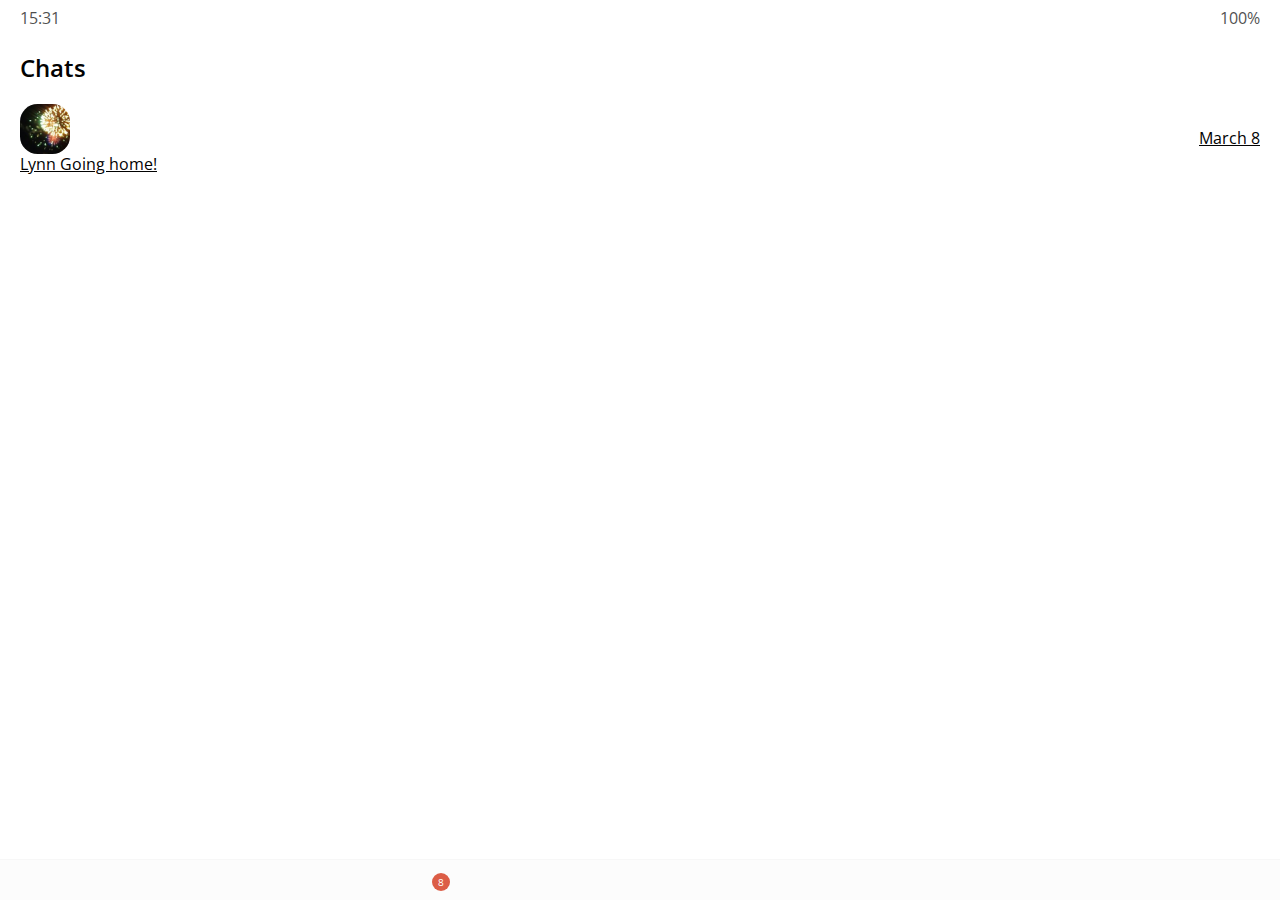
<file: index.html>
<!DOCTYPE html>
<html lang="ko">
    <head>
        <meta charset="UTF-8">
        <meta name="viewport" content="width=device-width, initial-scale=1.0">
        <meta http-equiv="X-UA-Compatible" content="ie=edge">
        <link rel="stylesheet" 
              href="https://use.fontawesome.com/releases/v5.13.0/css/all.css" 
              integrity="sha384-Bfad6CLCknfcloXFOyFnlgtENryhrpZCe29RTifKEixXQZ38WheV+i/6YWSzkz3V" 
              crossorigin="anonymous">
        <link href="css/styles.css" rel="stylesheet" />
        <title>Chats | Kakao Clone</title>
    </head>
    <body>
        <div class="status-bar">
            <div class="status-bar__column">
                <span class="status-bar__clock">15:31</span>
            </div>
            <div class="status-bar__column">
                <i class="fas fa-clock"></i>
                <i class="fas fa-volume-mute"></i>
                <i class="fas fa-wifi"></i>
                <span class="status-bar__battery-level">100%</span>
                <i class="fas fa-battery-full"></i>                
            </div>
        </div>
        <header class="header">
            <div class="header__header-column">
                <h1 class="header__title">Chats</h1>
            </div>
            <div class="header__header-column">
                <span class="header__icon">
                    <i class="fas fa-search"></i>
                </span>
                <span class="header__icon">
                    <i class="far fa-comment"></i>
                </span>
                <span class="header__icon">
                    <i class="fas fa-cog"></i>
                </span>
            </div>
        </header>
            <main class="chats">

                <ul class="chats__list">
                    <li class="chats__chat chat">
                        <a href="chat.html">
                            <div class="chats__chat friend friend--lg">
                                <div class="friend__column">
                                    <img src="images/firework.jpg" class="g-avatar friend__avatar" />
                                    <div class="friend__content">
                                        <span class="friend__name">
                                            Lynn
                                        </span>
                                        <span class="friend__bottom-text">
                                            Going home!
                                        </span>
                                    </div>
                                </div>
                                <div class="friend_column">
                                    <span class="chat__timestamp">
                                        March 8
                                    </span>
                                </div>
                            </div>
                        </a>
                    </li>
                </ul>
            </main>
        <nav class="nav">
            <ul class="nav__list">
                <li class="nav__list-item">
                    <a href="friends.html" class="nav__list-link">
                        <i class="far fa-user"></i>
                    </a>
                </li>
                <li class="nav__list-item">
                    <a href="index.html" class="nav__list-link">
                        <div class="nav__badge">8</div>
                        <i class="fas fa-comment"></i>
                    </a>
                </li>
                <li class="nav__list-item">
                    <a href="find.html" class="nav__list-link">
                        <i class="fas fa-search"></i>
                    </a>
                </li>
                <li class="nav__list-item">
                    <a href="more.html" class="nav__list-link">
                        <i class="fas fa-ellipsis-h"></i>
                    </a>
                </li>
            </ul>
        </nav>
    </body>
</html>
</file>
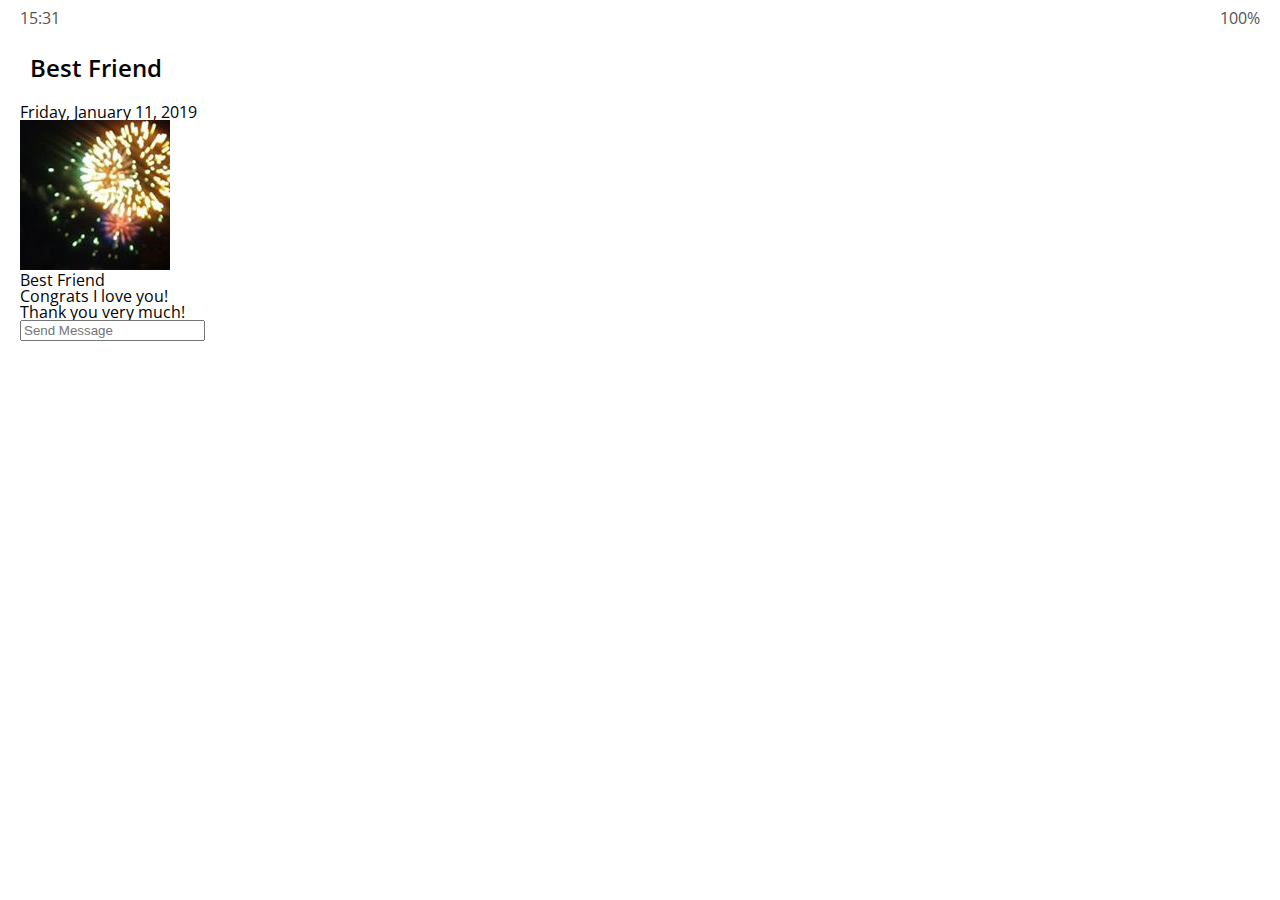
<file: chat.html>
<!DOCTYPE html>
<html lang="ko">
    <head>
        <meta charset="UTF-8">
        <meta name="viewport" content="width=device-width, initial-scale=1.0">
        <meta http-equiv="X-UA-Compatible" content="ie=edge">
        <link rel="stylesheet" 
              href="https://use.fontawesome.com/releases/v5.13.0/css/all.css" 
              integrity="sha384-Bfad6CLCknfcloXFOyFnlgtENryhrpZCe29RTifKEixXQZ38WheV+i/6YWSzkz3V" 
              crossorigin="anonymous">
        <link href="css/styles.css" rel="stylesheet" />
        <title>Chat | Kakao Clone</title>
    </head>
    <body>
        <div class="status-bar">
            <div class="status-bar__column">
                <span class="status-bar__clock">15:31</span>
            </div>
            <div class="status-bar__column">
                <i class="fas fa-clock"></i>
                <i class="fas fa-volume-mute"></i>
                <i class="fas fa-wifi"></i>
                <span class="status-bar__battery-level">100%</span>
                <i class="fas fa-battery-full"></i>                
            </div>
        </div>
        <header class="header">
            <div class="header__header-column">
                    <a href="index.html" class="header__back-btn">
                        <i class="fas fa-arrow-left fa-2x"></i>
                    </a>
                <h1 class="header__title">Best Friend</h1>
            </div>
            <div class="header__header-column">
                <span class="header__icon">
                    <i class="fas fa-search"></i>
                </span>
                <span class="header__icon">
                    <i class="fas fa-bars"></i>
                </span>
            </div>
        </header>
        <main class="chat">
            <ul class="chat__messages">
                <span class="chat__timestamp">Friday, January 11, 2019</span>
                <li class="incoming-message message">
                    <img src="images/firework.jpg" class="g-avatar message__avatar" />
                    <div class="message__content">
                        <span class="message__author">Best Friend</span>
                        <div class="message__bubble">
                            Congrats I love you!
                        </div>
                    </div>
                    <span class="message__timestamp"></span>
                </li>
                <li class="incoming-message message">
                    <span class="message__timestamp"></span>
                    <div class="message__content">
                        <div class="message__bubble">
                            Thank you very much!
                        </div>
                    </div>
                </li>
            </ul>
        </main>
        <div class="chat__write">
            <div class="chat__write-column">
                <i class="far fa-plus-square"></i>
            </div>
            <div class="chat__write-column">
                <input type="text" placeholder="Send Message" class="chat__write-input" />
            </div>
            <div class="chat__write-column">
                <span class="chat__write-icon">
                    <i class="far fa-smile-wink"></i>
                </span>
                <span class="chat__write-icon">
                    <i class="fas fa-microphone"></i>
                </span>
            </div>
        </div>
    </body>
</html>
</file>
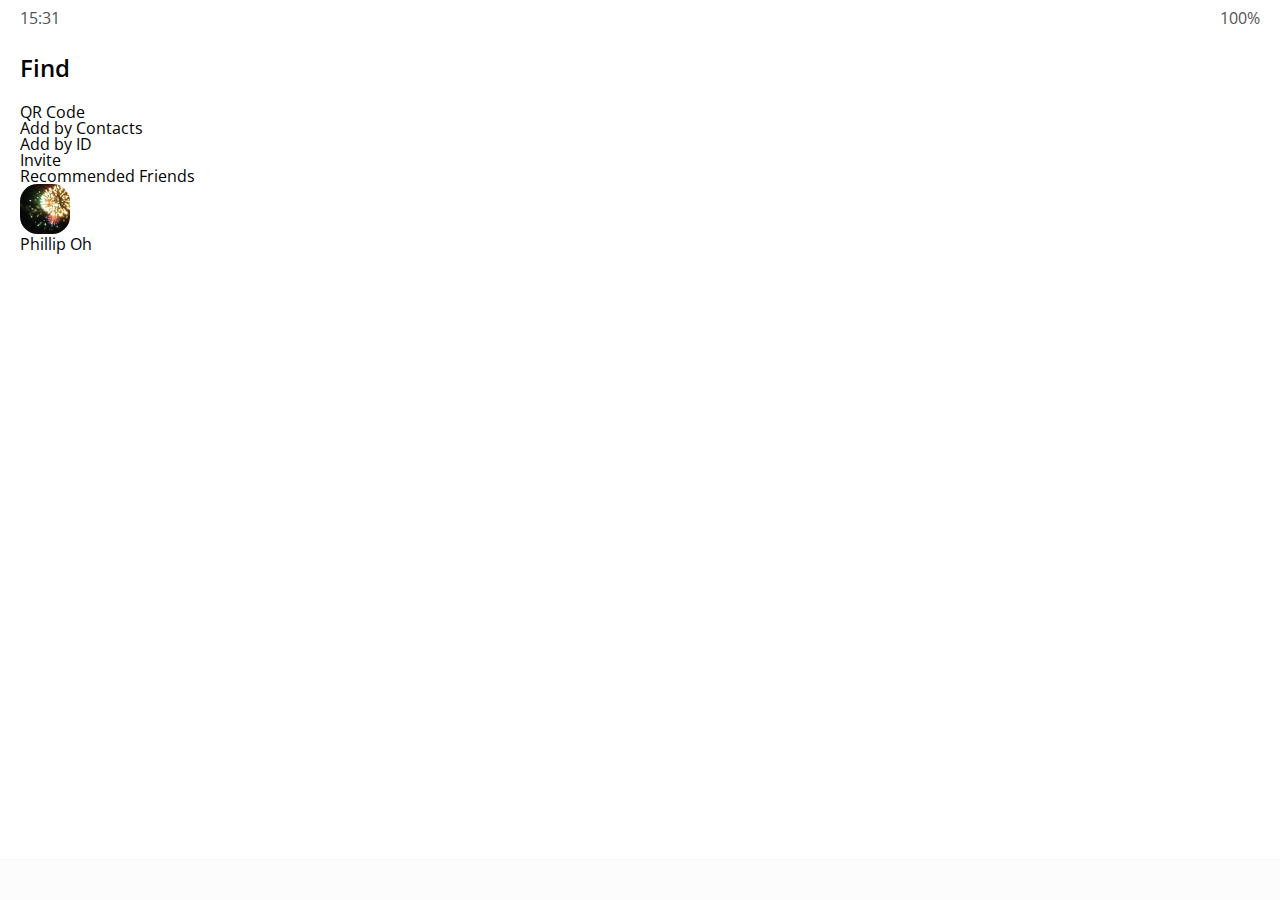
<file: find.html>
<!DOCTYPE html>
<html lang="ko">
    <head>
        <meta charset="UTF-8">
        <meta name="viewport" content="width=device-width, initial-scale=1.0">
        <meta http-equiv="X-UA-Compatible" content="ie=edge">
        <link rel="stylesheet" 
              href="https://use.fontawesome.com/releases/v5.13.0/css/all.css" 
              integrity="sha384-Bfad6CLCknfcloXFOyFnlgtENryhrpZCe29RTifKEixXQZ38WheV+i/6YWSzkz3V" 
              crossorigin="anonymous">
        <link href="css/styles.css" rel="stylesheet" />
        <title>Find | Kakao Clone</title>
    </head>
    <body>
        <div class="status-bar">
            <div class="status-bar__column">
                <span class="status-bar__clock">15:31</span>
            </div>
            <div class="status-bar__column">
                <i class="fas fa-clock"></i>
                <i class="fas fa-volume-mute"></i>
                <i class="fas fa-wifi"></i>
                <span class="status-bar__battery-level">100%</span>
                <i class="fas fa-battery-full"></i>                
            </div>
        </div>
        <header class="header">
            <div class="header__header-column">
                <h1 class="header__title">Find</h1>
            </div>
            <div class="header__header-column">
                <span class="header__icon">
                    <i class="fas fa-search"></i>
                </span>
                <span class="header__icon">
                    <i class="fas fa-cog"></i>
                </span>
            </div>
        </header>
            <main class="find">
                <header class="find__header">
                    <ul class="find__header-list">
                        <li class="find__header-btn header-btn">
                            <span class="header-btn__icon">
                                <i class="fas fa-qrcode fa-2x"></i>
                            </span>
                            <span class="header-btn__title">
                                QR Code
                            </span>
                        </li>
                        <li class="find__header-btn header-btn">
                            <span class="header-btn__icon">
                                <i class="fas fa-user-plus fa-2x"></i>
                            </span>
                            <span class="header-btn__title">
                                Add by Contacts
                            </span>
                        </li>
                        <li class="find__header-btn header-btn">
                            <span class="header-btn__icon">
                                <i class="fas fa-passport fa-2x"></i>
                            </span>
                            <span class="header-btn__title">
                                Add by ID
                            </span>
                        </li>
                        <li class="find__header-btn header-btn">
                            <span class="header-btn__icon">
                                <i class="far fa-envelope fa-2x"></i>
                            </span>
                            <span class="header-btn__title">
                                Invite
                            </span>
                        </li>
                    </ul>
                </header>
                <ul class="find__recommended">
                    <h5 class="find__title">
                        Recommended Friends
                    </h5>
                    <li class="find__friend friend friend--lg">
                        <div class="friend__column">
                            <img src="images/firework.jpg" class="g-avatar friend__avatar" />
                            <div class="friend__content">
                                <span class="friend__name">
                                    Phillip Oh
                                </span>
                            </div>
                        </div>
                        <div class="friend_column">
                            <div class="friend__add-btn">
                                <i class="fas fa-user-plus"></i>
                            </div>
                        </div>
                    </li>
                </ul>
            </main>
        <nav class="nav">
            <ul class="nav__list">
                <li class="nav__list-item">
                    <a href="friends.html" class="nav__list-link">
                        <i class="far fa-user"></i>
                    </a>
                </li>
                <li class="nav__list-item">
                    <a href="index.html" class="nav__list-link">
                        <i class="far fa-comment"></i>
                    </a>
                </li>
                <li class="nav__list-item">
                    <a href="find.html" class="nav__list-link">
                        <i class="fas fa-search"></i>
                    </a>
                </li>
                <li class="nav__list-item">
                    <a href="more.html" class="nav__list-link">
                        <i class="fas fa-ellipsis-h"></i>
                    </a>
                </li>
            </ul>
        </nav>
    </body>
</html>
</file>
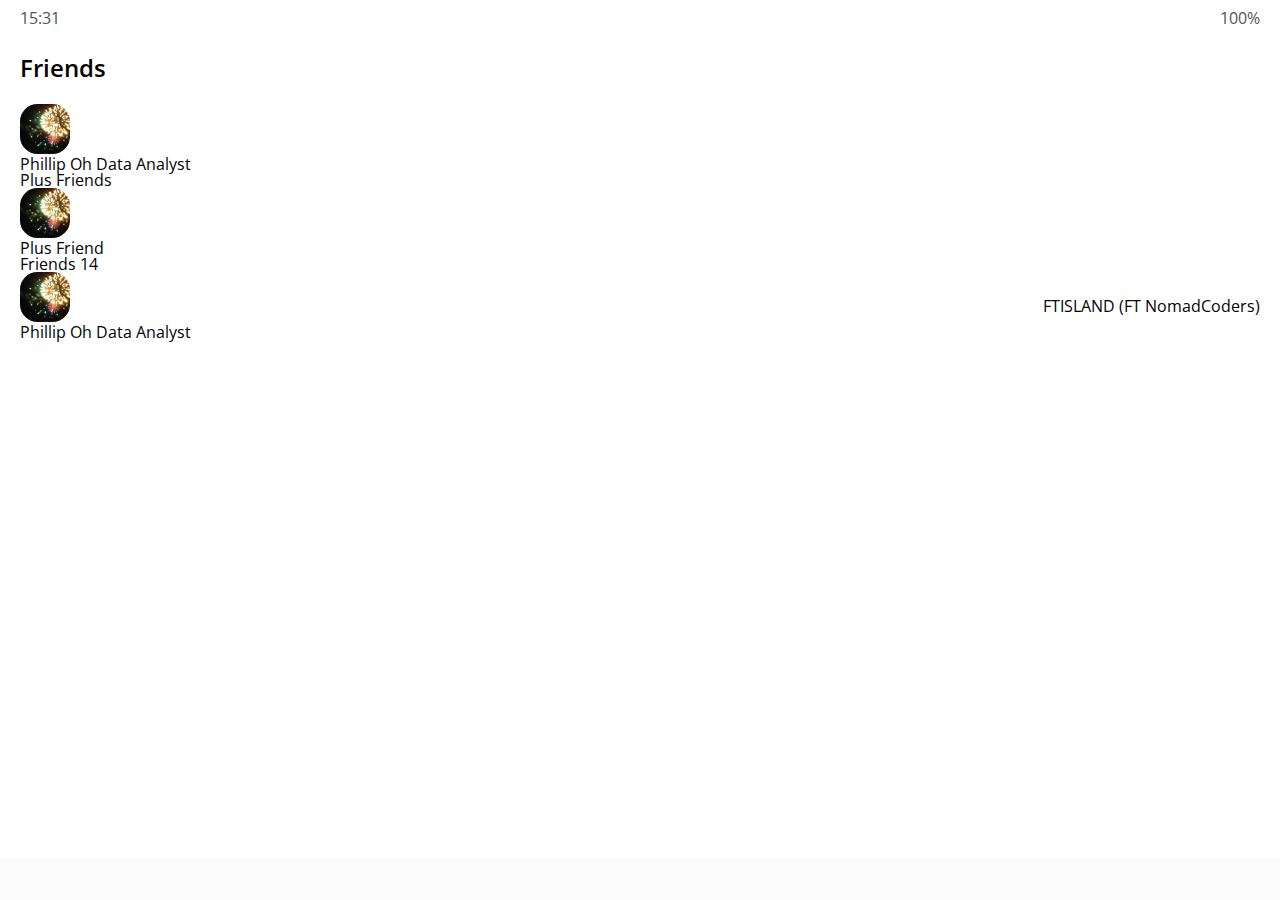
<file: friends.html>
<!DOCTYPE html>
<html lang="ko">
    <head>
        <meta charset="UTF-8">
        <meta name="viewport" content="width=device-width, initial-scale=1.0">
        <meta http-equiv="X-UA-Compatible" content="ie=edge">
        <link rel="stylesheet" 
              href="https://use.fontawesome.com/releases/v5.13.0/css/all.css" 
              integrity="sha384-Bfad6CLCknfcloXFOyFnlgtENryhrpZCe29RTifKEixXQZ38WheV+i/6YWSzkz3V" 
              crossorigin="anonymous">
        <link href="css/styles.css" rel="stylesheet" />
        <title>Friends | Kakao Clone</title>
    </head>
    <body>
        <div class="status-bar">
            <div class="status-bar__column">
                <span class="status-bar__clock">15:31</span>
            </div>
            <div class="status-bar__column">
                <i class="fas fa-clock"></i>
                <i class="fas fa-volume-mute"></i>
                <i class="fas fa-wifi"></i>
                <span class="status-bar__battery-level">100%</span>
                <i class="fas fa-battery-full"></i>                
            </div>
        </div>
        <header class="header">
            <div class="header__header-column">
                <h1 class="header__title">Friends</h1>
            </div>
            <div class="header__header-column">
                <span class="header__icon">
                    <i class="fas fa-search"></i>
                </span>
                <span class="header__icon">
                    <i class="fas fa-cog"></i>
                </span>
            </div>
        </header>
            <main class="friends">
                <header class="friends__header">
                    <div class="friends__friend friend friend--lg">
                        <div class="friend__column">
                            <img src="images/firework.jpg" class="g-avatar friend__avatar" />
                            <div class="friend__content">
                                <span class="friend__name">
                                    Phillip Oh
                                </span>
                                <span class="friend__status">
                                    Data Analyst
                                </span>
                            </div>
                        </div>
                    </div>
                </header>
                <div class="friends__plus">
                    <h5 class="friends__title">Plus Friends</h5>
                    <div class="friends__friend friend">
                        <div class="friend__column">
                            <img src="images/firework.jpg" class="g-avatar friend__avatar" />
                            <div class="friend__content">
                                <span class="friend__name">
                                    Plus Friend
                                </span>
                            </div>
                        </div>
                    </div>
                </div>
                <ul class="friends__list">
                    <h5 class="friends__title">Friends 14</h5>
                    <li class="friends__friend friend friend--lg">
                        <div class="friend__column">
                            <img src="images/firework.jpg" class="g-avatar friend__avatar" />
                            <div class="friend__content">
                                <span class="friend__name">
                                    Phillip Oh
                                </span>
                                <span class="friend__status">
                                    Data Analyst
                                </span>
                            </div>
                        </div>
                        <div class="friend_column">
                            <div class="friend__now-listening">
                                <span>
                                    FTISLAND (FT NomadCoders)
                                </span>
                                <i class="fas fa-play"></i>
                            </div>
                        </div>
                    </li>
                </ul>
            </main>
        <nav class="nav">
            <ul class="nav__list">
                <li class="nav__list-item">
                    <a href="friends.html" class="nav__list-link">
                        <i class="fas fa-user"></i>
                    </a>
                </li>
                <li class="nav__list-item">
                    <a href="index.html" class="nav__list-link">
                        <i class="far fa-comment"></i>
                    </a>
                </li>
                <li class="nav__list-item">
                    <a href="find.html" class="nav__list-link">
                        <i class="fas fa-search"></i>
                    </a>
                </li>
                <li class="nav__list-item">
                    <a href="more.html" class="nav__list-link">
                        <i class="fas fa-ellipsis-h"></i>
                    </a>
                </li>
            </ul>
        </nav>
    </body>
</html>
</file>
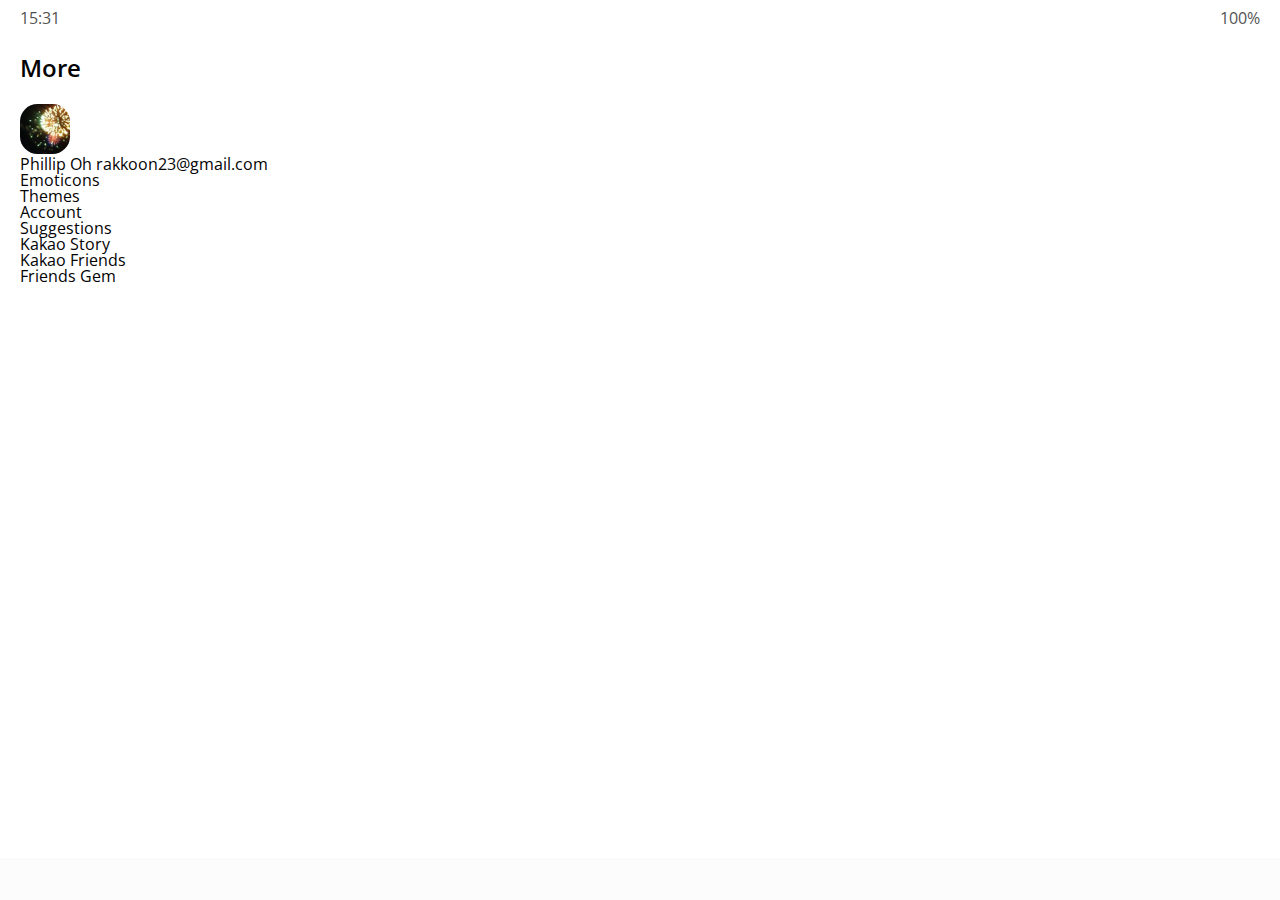
<file: more.html>
<!DOCTYPE html>
<html lang="ko">
    <head>
        <meta charset="UTF-8">
        <meta name="viewport" content="width=device-width, initial-scale=1.0">
        <meta http-equiv="X-UA-Compatible" content="ie=edge">
        <link rel="stylesheet" 
              href="https://use.fontawesome.com/releases/v5.13.0/css/all.css" 
              integrity="sha384-Bfad6CLCknfcloXFOyFnlgtENryhrpZCe29RTifKEixXQZ38WheV+i/6YWSzkz3V" 
              crossorigin="anonymous">
        <link href="css/styles.css" rel="stylesheet" />
        <title>More | Kakao Clone</title>
    </head>
    <body>
        <div class="status-bar">
            <div class="status-bar__column">
                <span class="status-bar__clock">15:31</span>
            </div>
            <div class="status-bar__column">
                <i class="fas fa-clock"></i>
                <i class="fas fa-volume-mute"></i>
                <i class="fas fa-wifi"></i>
                <span class="status-bar__battery-level">100%</span>
                <i class="fas fa-battery-full"></i>                
            </div>
        </div>
        <header class="header">
            <div class="header__header-column">
                <h1 class="header__title">More</h1>
            </div>
            <div class="header__header-column">
                <span class="header__icon">
                    <i class="fas fa-search"></i>
                </span>
                <span class="header__icon">
                    <i class="fas fa-qrcode"></i>
                </span>
                <span class="header__icon">
                    <a href="settings.html">
                        <i class="fas fa-cog"></i>
                    </a>
                </span>
            </div>
        </header>
        <main class="more">
            <header class="more__header">
                <div class="friends__friend friend friend--lg">
                    <div class="friend__column">
                        <img src="images/firework.jpg" class="g-avatar friend__avatar" />
                        <div class="friend__content">
                            <span class="friend__name">
                                Phillip Oh
                            </span>
                            <span class="friend__status">
                                rakkoon23@gmail.com
                            </span>
                        </div>
                    </div>
                    <div class="friend__column">
                        <i class="far fa-comment-alt fa-2x"></i>
                    </div>
                </div>
                <ul class="more__btn-list">
                    <li class="more__btn">
                        <span class="more__btn-icon">
                            <i class="far fa-smile fa-2x"></i>
                        </span>
                        <span class="more__btn-title">
                            Emoticons
                        </span>
                    </li>
                    <li class="more__btn">
                        <span class="more__btn-icon">
                            <i class="fas fa-brush fa-2x"></i>
                        </span>
                        <span class="more__btn-title">
                            Themes
                        </span>
                    </li>
                    <li class="more__btn">
                        <span class="more__btn-icon">
                            <i class="fab fa-kickstarter fa-2x"></i>
                        </span>
                        <span class="more__btn-title">
                            Account
                        </span>
                    </li>
                </ul>
                <section class="more__suggestions">
                    <h5 class="more__title">
                        Suggestions
                    </h5>
                    <ul class="more__suggestions-list">
                        <li class="more__suggestions suggestion">
                            <span class="suggestion__icon">
                                <i class="fas fa-quote-right fa-2x"></i>
                            </span>
                            <span class="suggestion__title">
                                Kakao Story
                            </span>
                        </li>
                        <li class="more__suggestions suggestion">
                            <span class="suggestion__icon">
                                <i class="fas fa-beer fa-2x"></i>
                            </span>
                            <span class="suggestion__title">
                                Kakao Friends
                            </span>
                        </li>
                        <li class="more__suggestions suggestion">
                            <span class="suggestion__icon">
                                <i class="fas fa-gamepad fa-2x"></i>
                            </span>
                            <span class="suggestion__title">
                                Friends Gem
                            </span>
                        </li>
                    </ul>
                </section>
            </header>
        </main>
        <nav class="nav">
            <ul class="nav__list">
                <li class="nav__list-item">
                    <a href="friends.html" class="nav__list-link">
                        <i class="far fa-user"></i>
                    </a>
                </li>
                <li class="nav__list-item">
                    <a href="index.html" class="nav__list-link">
                        <i class="far fa-comment"></i>
                    </a>
                </li>
                <li class="nav__list-item">
                    <a href="find.html" class="nav__list-link">
                        <i class="fas fa-search"></i>
                    </a>
                </li>
                <li class="nav__list-item">
                    <a href="more.html" class="nav__list-link">
                        <i class="fas fa-ellipsis-h"></i>
                    </a>
                </li>
            </ul>
        </nav>
    </body>
</html>
</file>
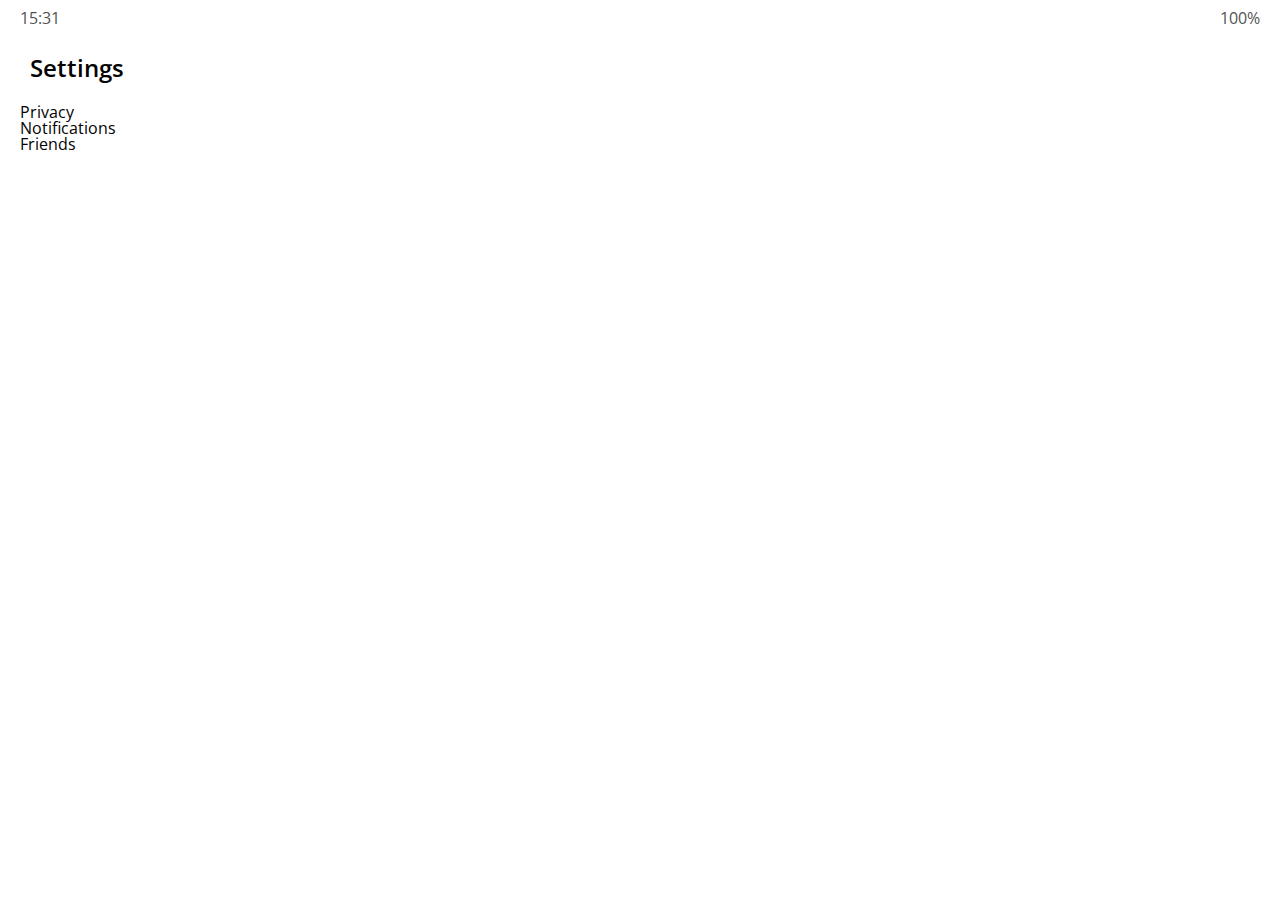
<file: settings.html>
<!DOCTYPE html>
<html lang="ko">
    <head>
        <meta charset="UTF-8">
        <meta name="viewport" content="width=device-width, initial-scale=1.0">
        <meta http-equiv="X-UA-Compatible" content="ie=edge">
        <link rel="stylesheet" 
              href="https://use.fontawesome.com/releases/v5.13.0/css/all.css" 
              integrity="sha384-Bfad6CLCknfcloXFOyFnlgtENryhrpZCe29RTifKEixXQZ38WheV+i/6YWSzkz3V" 
              crossorigin="anonymous">
        <link href="css/styles.css" rel="stylesheet" />
        <title>Settings | Kakao Clone</title>
    </head>
    <body>
        <div class="status-bar">
            <div class="status-bar__column">
                <span class="status-bar__clock">15:31</span>
            </div>
            <div class="status-bar__column">
                <i class="fas fa-clock"></i>
                <i class="fas fa-volume-mute"></i>
                <i class="fas fa-wifi"></i>
                <span class="status-bar__battery-level">100%</span>
                <i class="fas fa-battery-full"></i>                
            </div>
        </div>
        <header class="header">
            <div class="header__header-column">
                    <a href="more.html" class="header__back-btn">
                        <i class="fas fa-arrow-left"></i>
                    </a>
                <h1 class="header__title">Settings</h1>
            </div>
            <div class="header__header-column">
                <span class="header__icon">
                    <i class="fas fa-search"></i>
                </span>
            </div>
        </header>
        <main class="settings">
            <section class="settings__sections">
                <ul class="settings__list">
                    <li class="settings__setting">
                        <span class="settings__icon">
                            <i class="fas fa-lock"></i>
                        </span>
                        <span class="settings__title">
                            Privacy
                        </span>
                    </li>
                    <li class="settings__setting">
                        <span class="settings__icon">
                            <i class="far fa-bell"></i>
                        </span>
                        <span class="settings__title">
                            Notifications
                        </span>
                    </li>
                    <li class="settings__setting">
                        <span class="settings__icon">
                            <i class="far fa-user"></i>
                        </span>
                        <span class="settings__title">
                            Friends
                        </span>
                    </li>
                </ul>
            </section>
        </main>
    </body>
</html>
</file>
<file: css/styles.css>
@import url("https://fonts.googleapis.com/css2?family=Open+Sans:wght@400;600&display=swap");
@import "reset.css";
@import "status-bar.css";
@import "header.css";
@import "nav-bar.css";
@import "friend.css";

* {
    box-sizing : border-box;
}

body {
    padding : 10px 20px;
    color : #020202;
    font-family : "Open Sans", Arial, Helvetica, sans-serif;
}

a {
    color : inherit;
}
</file>
